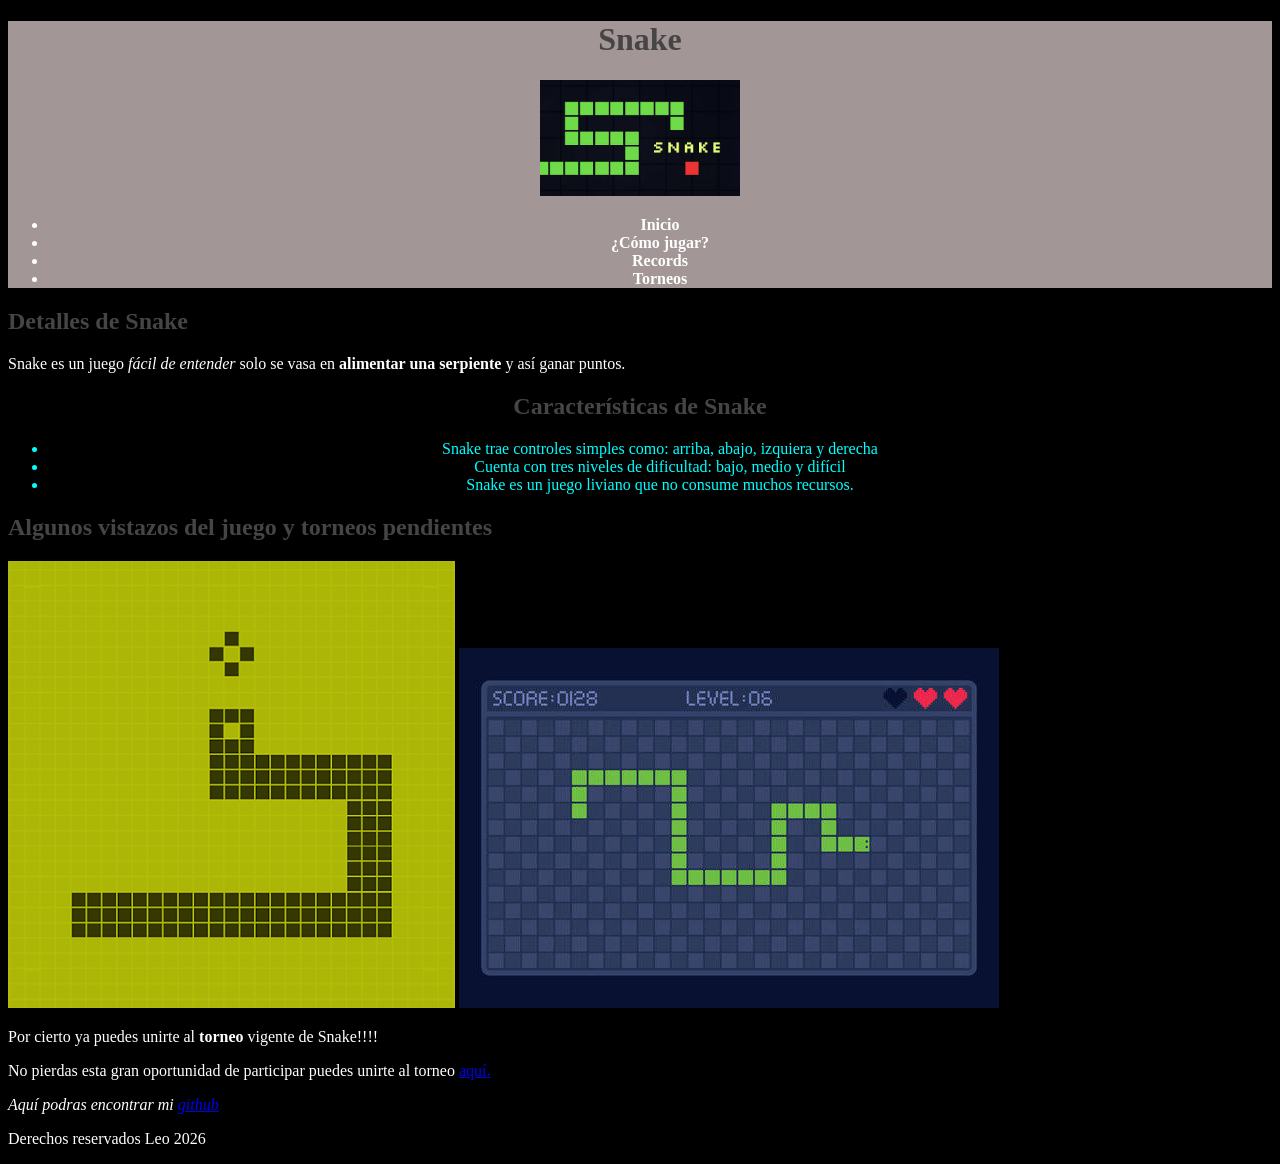
<file: index.html>
<!DOCTYPE html>
<html lang="es">

<head>
    <meta charset="UTF-8">
    <meta name="viewport" content="width=device-width, initial-scale=1.0">
    <title>Portada</title>
    <link rel="stylesheet" href="css/estilos.css">
</head>


<body>
    <header>
        <h1>Snake</h1>
        <a href="index.html"> <img src="imagenes/images.jpg" alt="serpiente pixeleada" id="logo"></a>
        <nav>
            <ul>
                <li>
                    <a href="index.html">Inicio</a>
                </li>
                <li>
                    <a href="como-jugar.html">¿Cómo jugar?</a>
                </li>
                <li>
                    <a href="records.html">Records</a>
                </li>
                <li>
                    <a href="torneo.html">Torneos</a>
                </li>
            </ul>
        </nav>
    </header>
    <main>
        <section>
            <h2>Detalles de Snake</h2>
            <p>Snake es un juego <em>fácil de entender</em> solo se vasa en <strong>alimentar una serpiente </strong> y
                así ganar puntos.</p>

        </section>

        <section class="destacado">
            <h2>Características de Snake</h2>

            <ul>
                <li>
                    Snake trae controles simples como: arriba, abajo, izquiera y derecha
                </li>
                <li>
                    Cuenta con tres niveles de dificultad: bajo, medio y difícil
                </li>
                <li>
                    Snake es un juego liviano que no consume muchos recursos.
                </li>

            </ul>

        </section>
        <section>
            <h2>Algunos vistazos del juego y torneos pendientes</h2>
            <img src="imagenes/images.png" alt="Serpiente pixeleada a punto de comer una manzana">
            <img src="imagenes/images(2).jpg" alt="Serpiente de color verde a punto de comer una manzana">

            <p>Por cierto ya puedes unirte al <strong>torneo</strong> vigente de Snake!!!!
            </p>
            <p>No pierdas esta gran oportunidad de participar puedes unirte al torneo <a href="torneo.html">aquí.</a>
            </p>

        </section>


    </main>

    <footer>
        <address>
            Aquí podras encontrar mi <a href="https://github.com/cloexx?tab=repositories">github</a>
        </address>
        <p>Derechos reservados Leo 2026</p>
    </footer>

</body>

</html>
</file>
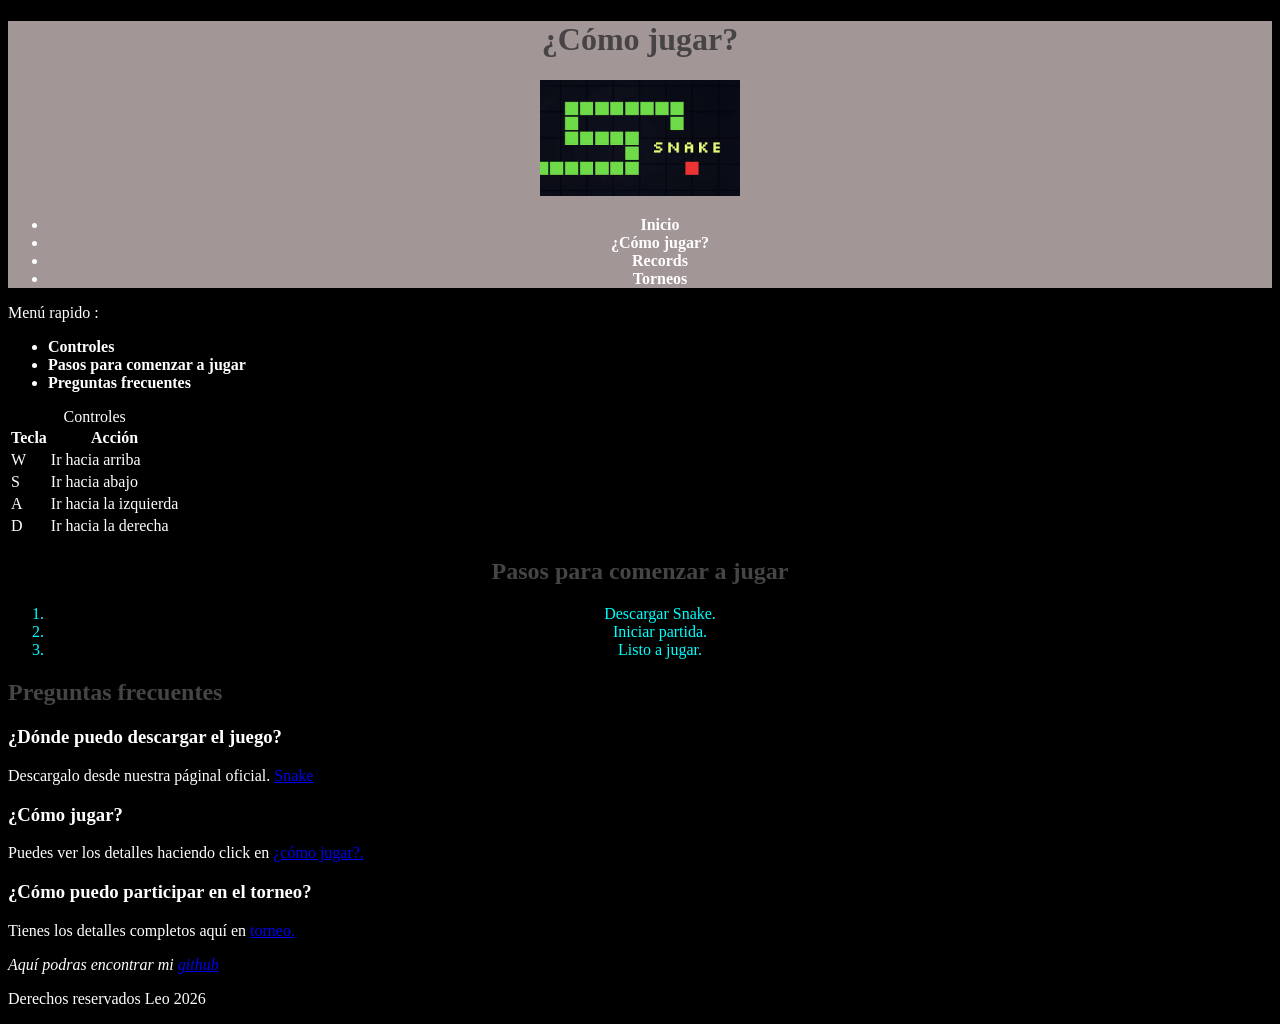
<file: como-jugar.html>
<!DOCTYPE html>
<html lang="es">

<head>
    <meta charset="UTF-8">
    <meta name="viewport" content="width=device-width, initial-scale=1.0">
    <title>¿Cómo jugar?</title>
    <link rel="stylesheet" href="css/estilos.css">

</head>

<body>
    <header>
        <h1>¿Cómo jugar?</h1>
        <a href="index.html"> <img src="imagenes/images.jpg" id="logo" alt="serpiente pixeleada"></a>

        <nav>
            <ul>
                <li>
                    <a href="index.html">Inicio</a>
                </li>
                <li>
                    <a href="como-jugar.html">¿Cómo jugar?</a>
                </li>
                <li>
                    <a href="records.html">Records</a>
                </li>
                <li>
                    <a href="torneo.html">Torneos</a>
                </li>
            </ul>
        </nav>
    </header>
    <main>

        <nav>
            Menú rapido :
            <ul>
                <li>
                    <a href="#controles">Controles</a>
                </li>
                <li>
                    <a href="#comenzar-a-jugar">Pasos para comenzar a jugar </a>
                </li>
                <li>
                    <a href="#preguntas-frecuentes">Preguntas frecuentes</a>
                </li>
            </ul>
        </nav>

        <section id="controles">

            <table>
                <caption>Controles</caption>

                <thead>
                    <tr>
                        <th scope="col">Tecla</th>
                        <th scope="col">Acción</th>
                    </tr>
                </thead>
                <tbody>
                    <tr>
                        <td>W</td>
                        <td>Ir hacia arriba</td>
                    </tr>
                    <tr>
                        <td>S</td>
                        <td>Ir hacia abajo</td>
                    </tr>
                    <tr>
                        <td>A</td>
                        <td>Ir hacia la izquierda</td>
                    </tr>
                    <tr>
                        <td>D</td>
                        <td>Ir hacia la derecha</td>
                    </tr>
                </tbody>
            </table>


        </section>



        <section id="comenzar-a-jugar" class="destacado">


            <h2>Pasos para comenzar a jugar</h2>

            <ol>
                <li>
                    Descargar Snake.
                </li>
                <li>
                    Iniciar partida.
                </li>
                <li>
                    Listo a jugar.
                </li>
            </ol>
        </section>

        <section id="preguntas-frecuentes">
            <h2>Preguntas frecuentes</h2>

            <article>
                <h3>¿Dónde puedo descargar el juego?</h3>
                <p>
                    Descargalo desde nuestra páginal oficial.
                    <a href="index.html">Snake</a>
                </p>
            </article>

            <article>

                <h3>
                    ¿Cómo jugar?

                </h3>
                <p>Puedes ver los detalles haciendo click en <a href="como-jugar.html">¿cómo jugar?.</a></p>
            </article>
            <article>
                <h3>¿Cómo puedo participar en el torneo?</h3>

                <p>Tienes los detalles completos aquí en <a href="torneo.html">torneo.</a></p>
            </article>
        </section>

    </main>
    <footer>
        <address>
            Aquí podras encontrar mi <a href="https://github.com/cloexx?tab=repositories">github</a>
        </address>
        <p>Derechos reservados Leo 2026</p>
    </footer>

</body>

</html>
</file>
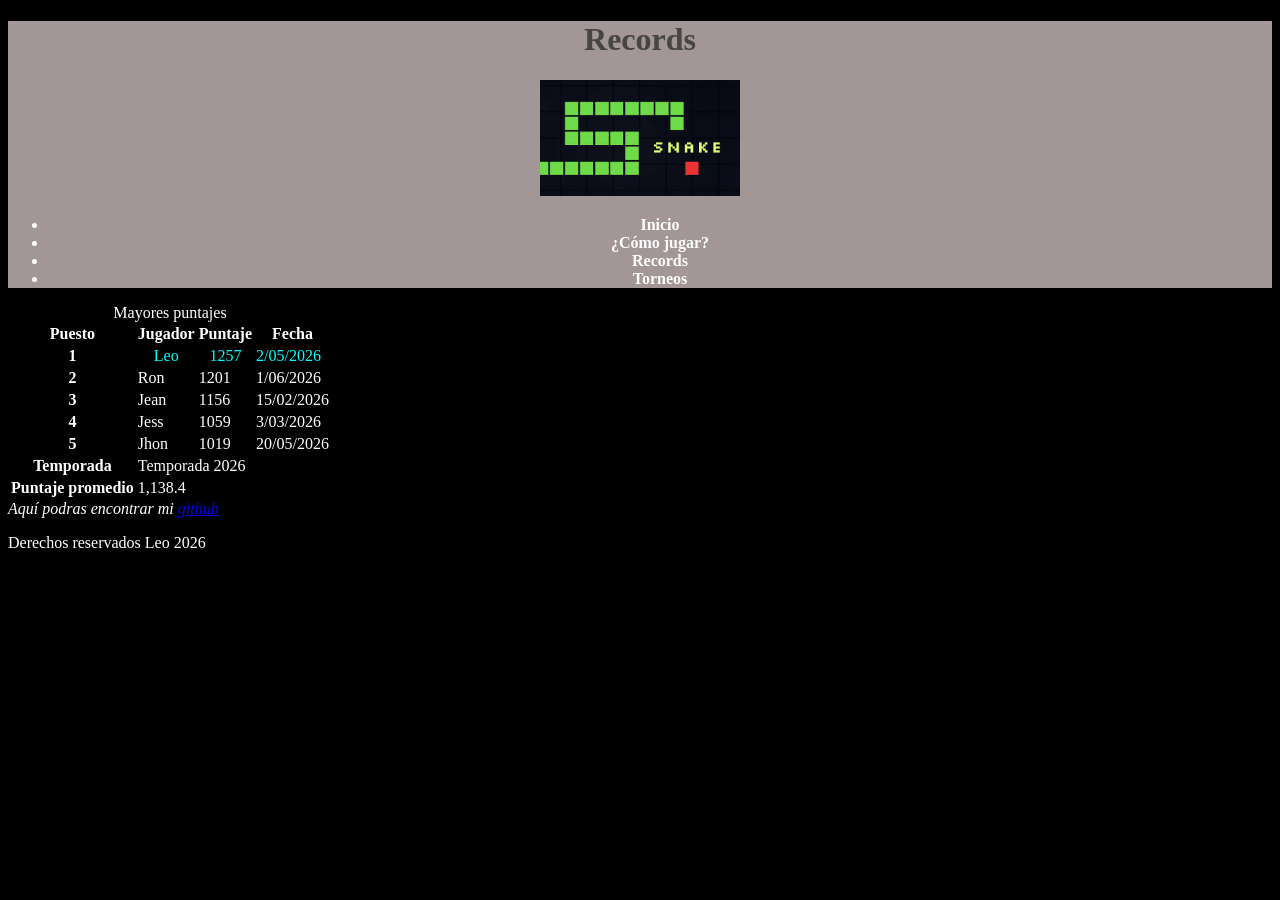
<file: records.html>
<!DOCTYPE html>
<html lang="es">

<head>
    <meta charset="UTF-8">
    <meta name="viewport" content="width=device-width, initial-scale=1.0">
    <title>Records</title>
    <link rel="stylesheet" href="css/estilos.css">

</head>

<body>
    <header>
        <h1>Records</h1>
        <a href="index.html"> <img src="imagenes/images.jpg" alt="serpiente pixeleada" id="logo"></a>

        <nav>
            <ul>
                <li>
                    <a href="index.html">Inicio</a>
                </li>
                <li>
                    <a href="como-jugar.html">¿Cómo jugar?</a>
                </li>
                <li>
                    <a href="records.html">Records</a>
                </li>
                <li>
                    <a href="torneo.html">Torneos</a>
                </li>
            </ul>
        </nav>
    </header>

    <main>

        <table>
            <caption>
                Mayores puntajes
            </caption>
            <thead>
                <tr>
                    <th scope="col">Puesto</th>
                    <th scope="col">Jugador</th>
                    <th scope="col">Puntaje</th>
                    <th scope="col">Fecha</th>


                </tr>
            </thead>

            <tbody>
                <tr>
                    <th scope="row">1</th>
                    <td class="destacado">Leo</td>
                    <td class="destacado">1257</td>
                    <td>
                        <time datetime="2026-05-02" class="destacado">2/05/2026</time>
                    </td>
                </tr>

                <tr>
                    <th scope="row">2</th>
                    <td>Ron</td>
                    <td>1201</td>
                    <td>
                        <time datetime="2026-06-01">1/06/2026</time>
                    </td>
                </tr>
                <tr>
                    <th scope="row">3</th>
                    <td>Jean</td>
                    <td>1156</td>
                    <td>
                        <time datetime="2026-02-15">15/02/2026</time>
                    </td>
                </tr>
                <tr>
                    <th scope="row">4</th>
                    <td>Jess</td>
                    <td>1059</td>
                    <td>
                        <time datetime="2026-03-03">3/03/2026</time>
                    </td>
                </tr>
                <tr>
                    <th scope="row">5</th>
                    <td>Jhon</td>
                    <td>1019</td>
                    <td>
                        <time datetime="2026-05-20">20/05/2026</time>
                    </td>
                </tr>
                <tr>
                    <th scope="row">Temporada</th>
                    <td colspan="3">Temporada 2026</td>
                </tr>


            </tbody>
            <tfoot>
                <tr>
                    <th scope="row"> Puntaje promedio</th>
                    <td colspan="3">
                        1,138.4
                    </td>
                </tr>
            </tfoot>
        </table>
    </main>
    <footer>
        <address>
            Aquí podras encontrar mi <a href="https://github.com/cloexx?tab=repositories">github</a>
        </address>
        <p>Derechos reservados Leo 2026</p>
    </footer>

</body>

</html>
</file>
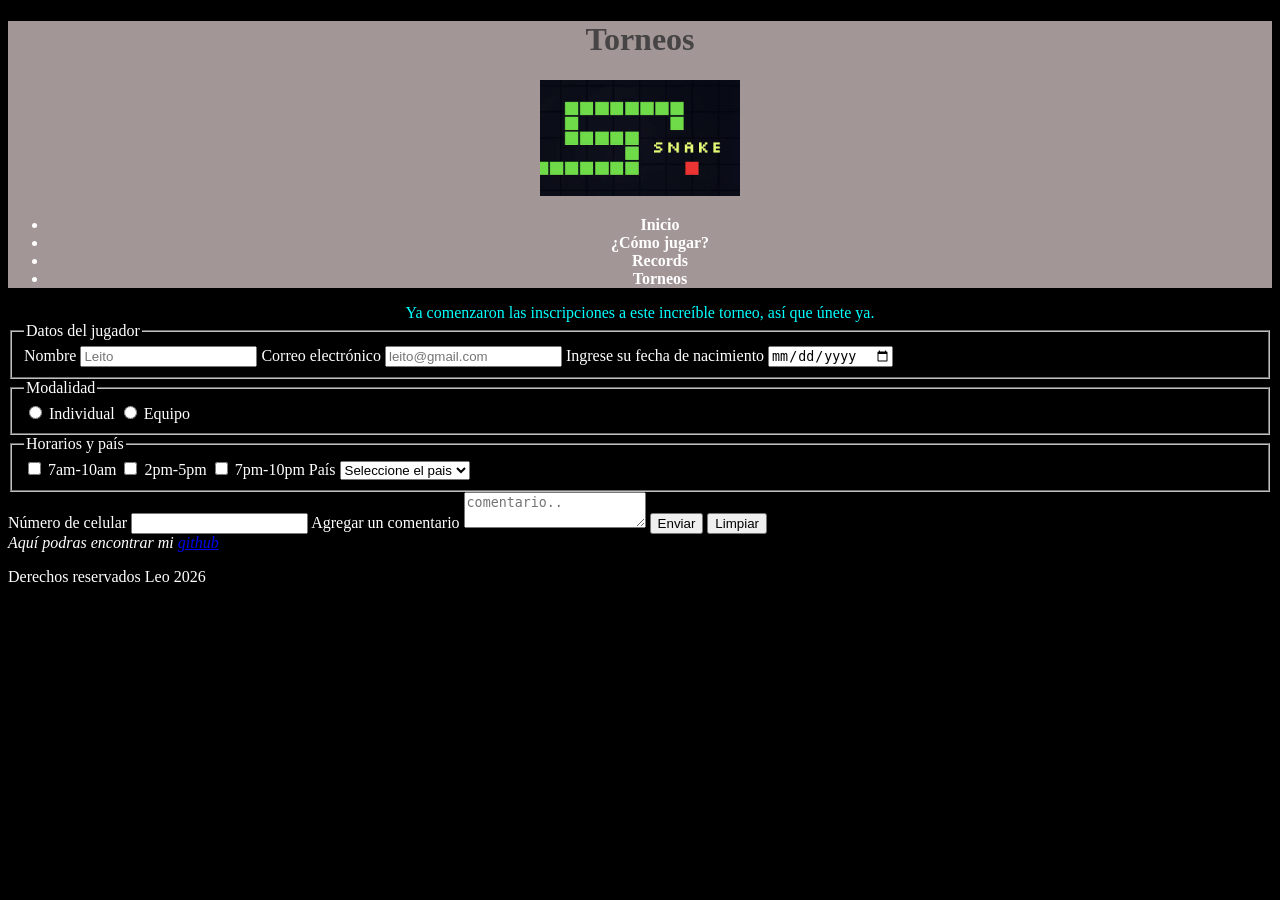
<file: torneo.html>
<!DOCTYPE html>
<html lang="es">

<head>
    <meta charset="UTF-8">
    <meta name="viewport" content="width=device-width, initial-scale=1.0">
    <title>Torneo</title>
    <link rel="stylesheet" href="css/estilos.css">
</head>

<body>
    <header>
        <h1>Torneos</h1>
        <a href="index.html"> <img src="imagenes/images.jpg" alt="serpiente pixeleada" id="logo"></a>

        <nav>
            <ul>
                <li>
                    <a href="index.html">Inicio</a>
                </li>
                <li>
                    <a href="como-jugar.html">¿Cómo jugar?</a>
                </li>
                <li>
                    <a href="records.html">Records</a>
                </li>
                <li>
                    <a href="torneo.html">Torneos</a>
                </li>
            </ul>
        </nav>
    </header>
    <main>
        <article class="destacado">
            Ya comenzaron las inscripciones a este increíble torneo, así que únete ya.
        </article>

        <form action="#" method="post">

            <fieldset>
                <legend>Datos del jugador</legend>
                <label for="nombre">Nombre</label>
                <input type="text" name="nombre" id="nombre" required placeholder="Leito">

                <label for="correo">Correo electrónico</label>
                <input type="email" required name="correo" id="correo" placeholder="leito@gmail.com">

                <label for="fecha-de-nacimiento">Ingrese su fecha de nacimiento</label>
                <input type="date" required name="fecha-de-nacimiento" id="fecha-de-nacimiento">
            </fieldset>



            <fieldset>
                <legend>Modalidad</legend>
                <input type="radio" name="modalidad" id="individual" value="individual">
                <label for="individual">Individual</label>
                <input type="radio" name="modalidad" id="equipo" value="equipo">
                <label for="equipo">Equipo</label>
            </fieldset>
            <fieldset>
                <legend>Horarios y país</legend>

                <input type="checkbox" name="horarios" id="mañana" value="mañana">
                <label for="mañana">7am-10am</label>

                <input type="checkbox" name="horarios" id="tarde" value="tarde">
                <label for="tarde">2pm-5pm</label>
                <input type="checkbox" name="horarios" id="noche" value="noche">
                <label for="noche">7pm-10pm</label>

                <label for="pais">País</label>
                <select name="pais" id="pais">
                    <option value="">Seleccione el pais</option>
                    <option value="peru">Perú</option>
                    <option value="bolivia">Bolivia</option>
                </select>



            </fieldset>
            <label for="numero">Número de celular</label>
            <input type="tel" name="numero" id="numero" maxlength="9" required pattern="[0-9]{9}">
            <label for="comentario">Agregar un comentario</label>
            <textarea name="comentario" id="comentario" placeholder="comentario.."></textarea>
            <button type="submit">Enviar</button>
            <button type="reset">Limpiar</button>
        </form>

    </main>
    <footer>
        <address>
            Aquí podras encontrar mi <a href="https://github.com/cloexx?tab=repositories">github</a>
        </address>
        <p>Derechos reservados Leo 2026</p>
    </footer>

</body>

</html>
</file>
<file: css/estilos.css>
/*
color del fondo del body negro y del texto blanco.
*/
body {
    background-color: #000000;
    color: white;
}

/*Imagen con 200 pixeles */
#logo {

    width: 200px;

}
/*header con color de fondo plomo y texto centrado*/
header {
background-color: #a39696;
text-align: center;
}
/*Links sin subrrayado, color blanco y en negrita*/
nav a {
    text-decoration: none;
    color:white;
    font-weight: bold;
}
/*h1 y h2 en color plomo*/
h1,h2 {

    color: #464444;
    
    
}
/*Clase destacado con texto centrado y de color aqua*/
.destacado {
   text-align: center;
   color: aqua;
}
</file>
